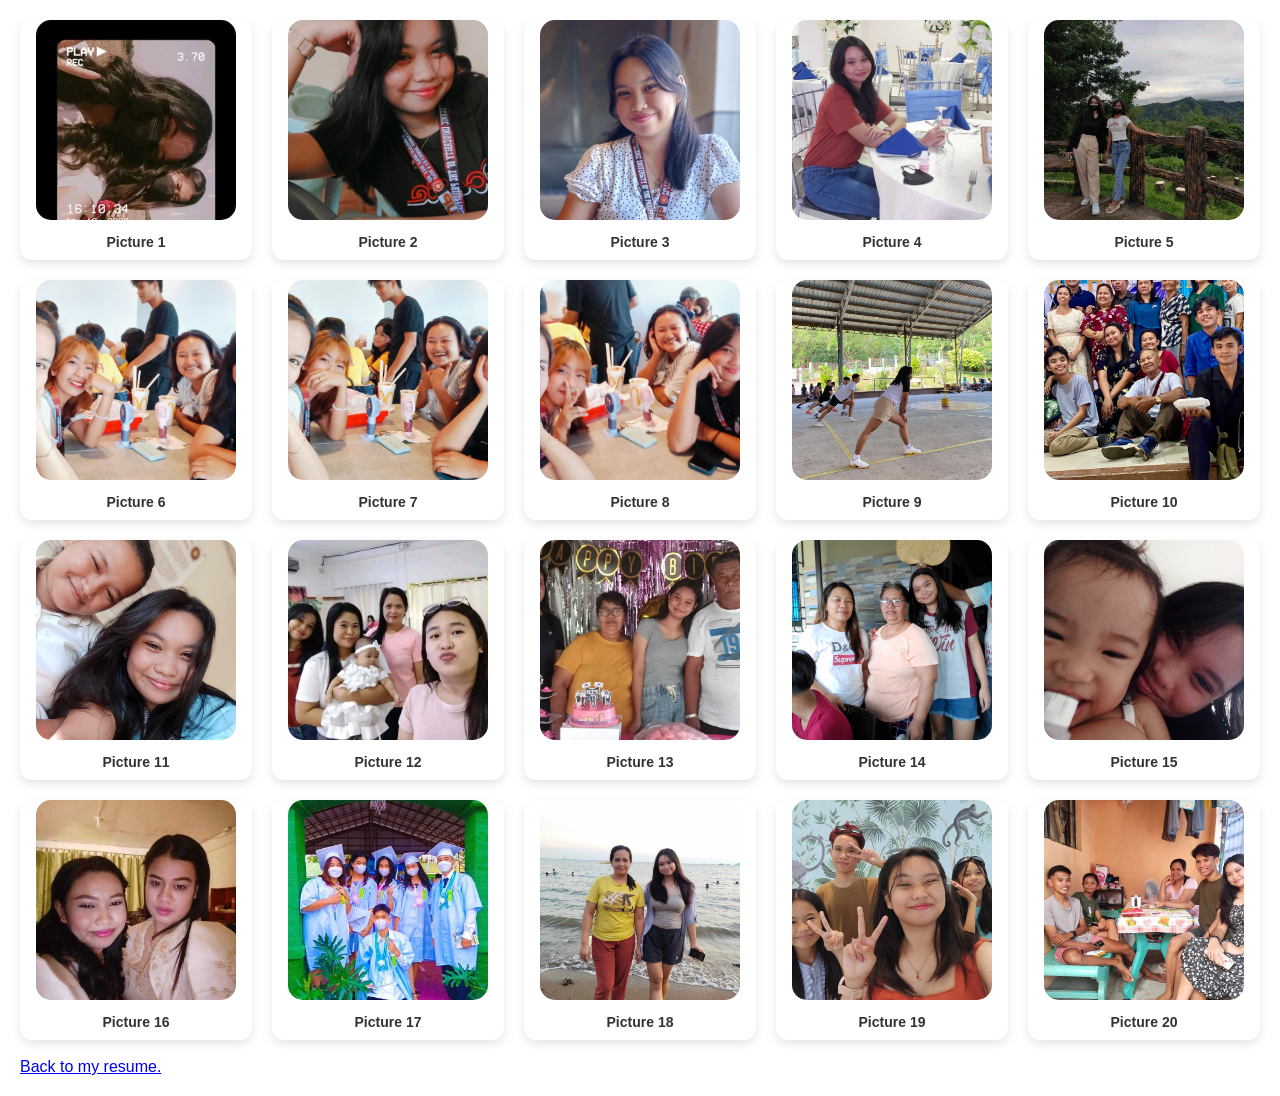
<file: myportfolio.html>
<!DOCTYPE html>
<html>
<head>
    <title>My Portfolio</title>
    <link rel="stylesheet" href="CSS/style.css"/>
</head>
<body>
    <div class="grid-container">
        <div class="grid-item">
            <img src="ASSETS\pic1.jpg" alt="pic 1">
            <div class="desc">Picture 1</div>
        </div>
        <div class="grid-item">
            <img src="ASSETS\pic2.jpeg" alt="pic 2">
            <div class="desc">Picture 2</div>
        </div>
        <div class="grid-item">
            <img src="ASSETS\pic3.jpg" alt="pic 3">
            <div class="desc">Picture 3</div>
        </div>
        <div class="grid-item">
            <img src="ASSETS\pic4.jpeg" alt="pic 4">
            <div class="desc">Picture 4</div>
        </div>
        <div class="grid-item">
            <img src="ASSETS\pic5.jpg" alt="pic 5">
            <div class="desc">Picture 5</div>
        </div>
        <div class="grid-item">
            <img src="ASSETS\pic6.jpg" alt="pic 6">
            <div class="desc">Picture 6</div>
        </div>
        <div class="grid-item">
            <img src="ASSETS\pic7.jpg" alt="pic 7">
            <div class="desc">Picture 7</div>
        </div>
        <div class="grid-item">
            <img src="ASSETS\pic8.jpg" alt="pic 8">
            <div class="desc">Picture 8</div>
        </div>
        <div class="grid-item">
            <img src="ASSETS\pic9.jpg" alt="pic 9">
            <div class="desc">Picture 9</div>
        </div>
        <div class="grid-item">
            <img src="ASSETS\pic10.jpg" alt="pic 10">
            <div class="desc">Picture 10</div>
        </div>
        <div class="grid-item">
            <img src="ASSETS\pic11.jpeg" alt="pic 11">
            <div class="desc">Picture 11</div>
        </div>
        <div class="grid-item">
            <img src="ASSETS\pic12.jpeg" alt="pic 12">
            <div class="desc">Picture 12</div>
        </div>
        <div class="grid-item">
            <img src="ASSETS\pic13.jpeg" alt="pic 13">
            <div class="desc">Picture 13</div>
        </div>
        <div class="grid-item">
            <img src="ASSETS\pic14.jpeg" alt="pic 14">
            <div class="desc">Picture 14</div>
        </div>
        <div class="grid-item">
            <img src="ASSETS\pic15.jpeg" alt="pic 15">
            <div class="desc">Picture 15</div>
        </div>
        <div class="grid-item">
            <img src="ASSETS\pic16.jpeg" alt="pic 16">
            <div class="desc">Picture 16</div>
        </div>
        <div class="grid-item">
            <img src="ASSETS\pic17.jpeg" alt="pic 17">
            <div class="desc">Picture 17</div>
        </div>
        <div class="grid-item">
            <img src="ASSETS\pic18.jpeg" alt="pic 18">
            <div class="desc">Picture 18</div>
        </div>
        <div class="grid-item">
            <img src="ASSETS\pic19.jpeg" alt="pic 19">
            <div class="desc">Picture 19</div>
        </div>
        <div class="grid-item">
            <img src="ASSETS\pic20.jpeg" alt="pic 20">
            <div class="desc">Picture 20</div>
        </div>
    </div><br>

    <a href="index.html">Back to my resume.</a>
</body>
</html>
</file>
<file: CSS/style.css>
body {
    margin: 0;
    padding: 20px;
    font-family: sans-serif;
}
.grid-container {
    display: grid;
    grid-template-columns: repeat(auto-fill, minmax(200px, 1fr));
    gap: 20px;
}
.grid-item {
    background-color: #fff;
    border-radius: 12px;
    overflow: hidden;
    box-shadow: 0 4px 10px rgba(0, 0, 0, 0.1);
    text-align: center;
}
.grid-item img {
    width: 200px;
    height: 200px;
    object-fit: cover;
    border-radius: 15px;
}
.desc {
    padding: 10px;
    font-size: 14px;
    color: #333;
    font-weight: bold;
}

div {
    display: block;
    unicode-bidi: isolate;
}
</file>
